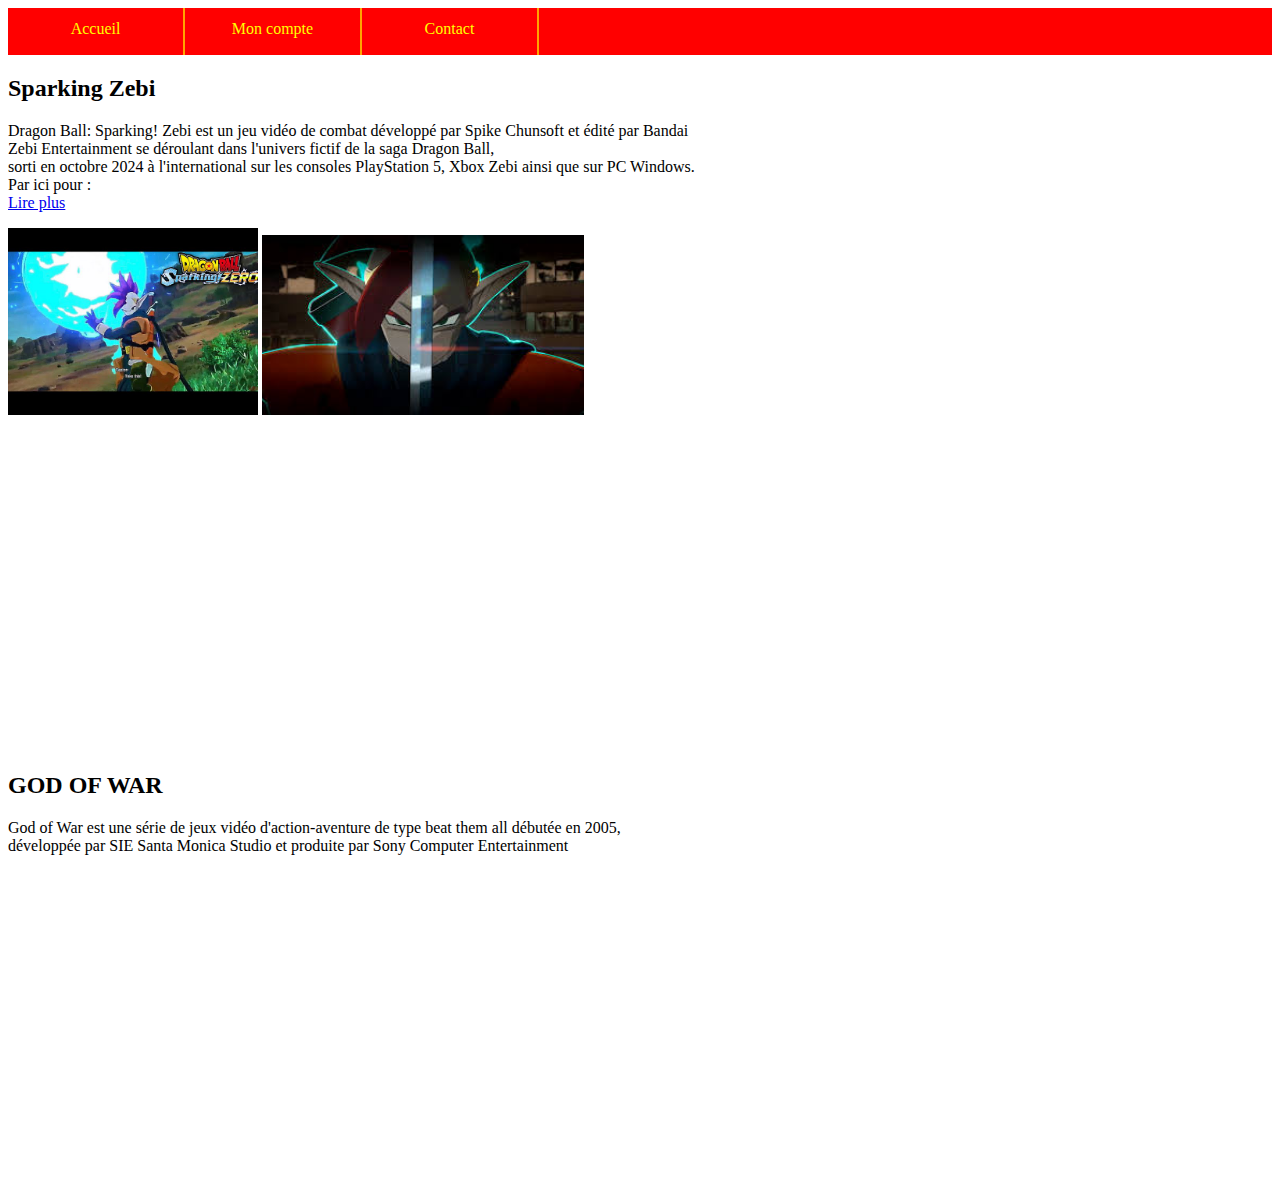
<file: index.html>
<html>
    <!-- CTRL + MAJ + B pour rendre plus beau code avec BEAUTY-->
    <!-- utilisation du HTML -->
    <head>
        <title>Blog SIO1C</title>
        <!-- Titre de la page -->

        <meta charset="UTF-8">
        <!-- encodage utf8 -->
        <link rel="stylesheet" href="style.css">
        <!-- id = # / class = . -->
        <!-- Pour appeller CSS-->

    </head>

    <body>
        <nav>
            <!-- navigation -->
            <!--contenu de la page-->
            <!-- ul>li*3>a tech fast pr refaire tout en bas-->
            <ul>
                <!-- Liste -->
                <li>

                    <!-- element -->
                    <a href="index.html">Accueil</a>
                </li>
                <li>
                    <a href="compte.html">Mon compte</a>
                    <ul>
                        <li>
                            <a href="">Profil</a>
                        </li>
                        <li>
                            <a href="">Deconnexion</a>
                        </li>
                    </ul>

                </li>
                <li>
                    <a href="contact.html">Contact</a>

                </li>

            </ul>
        </nav>
        <h2>Sparking Zebi
        </h2>
        <!-- titre de second niveau -->
        <style type="text/css"></style>

        <p class="style-texte1">
            <!-- paragraphe -->
            Dragon Ball: Sparking! Zebi est un jeu vidéo de combat développé par Spike
            Chunsoft et édité par Bandai
            <br>
            <!-- retour a la ligne -->
            Zebi Entertainment se déroulant dans l'univers fictif de la saga Dragon Ball,

            <br>
            sorti en octobre 2024 à l'international sur les consoles PlayStation 5, Xbox
            Zebi ainsi que sur PC Windows.
            <br>
            Par ici pour :
            <br>
            <a
                target="blank"
                href="https://fr.bandainamcoent.eu/dragon-ball/dragon-ball-sparking-zero">Lire plus</a>

        </p>

        <img
            src="Images/image1.jpg"
            alt="Image Dragon ball Sparking Zebi"
            width="250px">
        <img
            src="Images/Image2.jpg"
            alt="Image Dragon Ball Sparking Zebi"
            width="322px">
        <br><br>
        <iframe
            width="560"
            height="315"
            src="https://www.youtube.com/embed/Dfbu3CJS0uY?si=ZusWotJX8qynCW6D"
            title="YouTube video player"
            frameborder="0"
            allow="accelerometer; autoplay; clipboard-write;
            encrypted-media; gyroscope; picture-in-picture; web-share"
            referrerpolicy="strict-origin-when-cross-origin"
            allowfullscreen="allowfullscreen"></iframe>

        <body>
            <!-- Contenu de la page-->
         <h2>GOD OF WAR</h2>

            <p class="style-texte1">
                <!-- paragraphe -->
                God of War est une série de jeux vidéo d'action-aventure de type beat them all
                débutée en 2005,
                <br>développée par SIE Santa Monica Studio et produite par Sony Computer
                    Entertainment

            </p>
            <iframe
                width="560"
                height="315"
                src="https://www.youtube.com/embed/9Kv5JPgG2lU?si=rhRUjQby4Exg1j0J"
                title="YouTube video player"
                frameborder="0"
                allow="accelerometer; autoplay; clipboard-write; encrypted-media; gyroscope; picture-in-picture; web-share"
                referrerpolicy="strict-origin-when-cross-origin"
                allowfullscreen="allowfullscreen"></iframe>
        </body>

    </body>
</file>
<file: style.css>
nav ul {  /* Pour mettre un pavé de couleur rouge derrière */
    display: flex;
    background-color: red;
    padding: 0; /* Assurez-vous que la marge est supprimée si nécessaire */
    margin: 0;
}
nav ul li {
    list-style-type: none;
    display: inline-block;
    border-right: 1px solid orange;
    text-align: center;
}

nav ul li a {  /* Mettre des couleurs sur les liens */
    text-decoration: none;
    color: yellow;
    display: inline-block;
    width: 175px;
    height: 35px;
    padding-top: 12px;
    border-right: 1px solid orange;
    text-align: center;
    transition: 0.3s;
}

nav ul li a:hover { 
    background-color: orange;
    color: white;
}

nav ul li ul { /* Sous-menu caché par défaut */
    display: none;
    position: absolute;
}

nav ul li:hover ul { /* Affiche le sous-menu au survol */
    display: block;
}

nav ul li ul li { /* Les éléments du sous-menu en mode bloc */
    display: block;
}
nav ul li a.disabled {background-color:rgb(255, 17, 17);}

/* FORMULAIRE */
form label {
    display: inline-block;
    width: 200px;
}

form input[type="radio"] {
    margin-bottom: 15px; /* Correction de la syntaxe */
}

form input[type="email"], 
form input[type="text"], /* Ajout de la virgule manquante */
form select {
    width: 175px;
    margin-bottom: 15px;
}

form textarea {
    width: 500px;
    height: 100px;
}

form input[type="submit"],
form input[type="reset"] {
    background-color: rgb(91, 166, 17); 
    border-radius: 5px;
    color: whitesmoke;
    margin-top: 15px;
}

form input[type="reset"] {
    background-color: rgb(140, 31, 31);
}
header {
    position: absolute;
    top: 20px;
    left: 20px;
    display: flex;
    align-items: center;
    gap: 20px; /* Espacement entre le titre et le menu */
    background-color: rgba(0, 0, 0, 0.5);
    padding: 10px 20px;
    border-radius: 8px;
}
</file>
